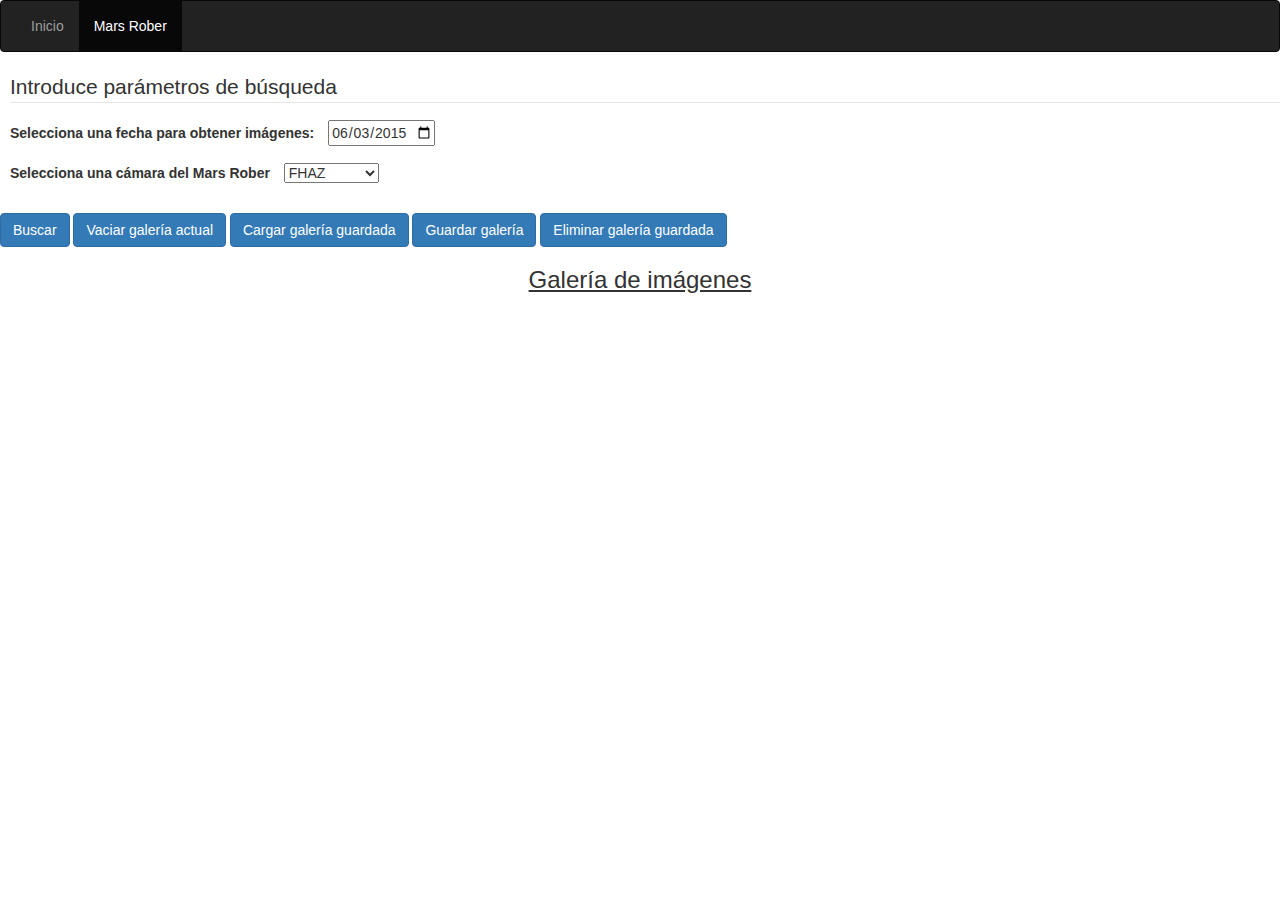
<file: p5pat/target/classes/static/roberImages.html>
<!DOCTYPE html>
<html>
    <head>
        <title> NASA Images</title>
		    <meta charset="utf-8">
        <meta name="author" content="Daniel Valverde"/>
            <link rel="stylesheet" href="estilo.css">
            <link rel="stylesheet" href="https://maxcdn.bootstrapcdn.com/bootstrap/3.4.1/css/bootstrap.min.css">
            <script src="https://ajax.googleapis.com/ajax/libs/jquery/3.6.3/jquery.min.js"></script>
            <script src="https://maxcdn.bootstrapcdn.com/bootstrap/3.4.1/js/bootstrap.min.js"></script>
            <link rel="icon" href="nasa.png">
    </head>
    <body>
        <nav class="navbar navbar-inverse">
            <div class="container-fluid">
              <ul class="nav navbar-nav">
                <li><a href="index.html">Inicio</a></li>
                <li class="active"><a href="roberImages.html">Mars Rober</a></li>
              </ul>
            </div>
        </nav>


        <form method="POST" id="submit">
            <fieldset>
                <legend class="spaced" >Introduce parámetros de búsqueda</legend>
                <label class="spaced" for="fecha">Selecciona una fecha para obtener imágenes:</label>
                <input type="date" name="fecha" value="2015-06-03" min="2015-01-01" max="2022-12-31">
                <br>
                <label class="spaced">Selecciona una cámara del Mars Rober</label>
                <select name="select">
                    <option value="fhaz">FHAZ</option>
                    <option value="rhaz">RHAZ</option>
                    <option value="chemcam">CHEMCAM</option>
                    <option value="mast">MAST</option>
                    <option value="mahli">MAHLI</option>
                    <option value="pancam">PANCAM</option>
                    <option value="mardi">MARDI</option>
                    <option value="navcam">NAVCAM</option>
                    <option value="minites">MINITES</option>
                </select>
                <br><br>
                <button type="submit" class="btn btn-primary">Buscar</button>
                <button type="reset" class="btn btn-primary">Vaciar galería actual</button>
                <button id="imgList" class="btn btn-primary">Cargar galería guardada</button>
                <button id="addToGallery" class="btn btn-primary">Guardar galería</button>
                <button id="clearGallery" class="btn btn-primary">Eliminar galería guardada</button>
            </fieldset>
        </form>



        <h3 style="text-align: center;"><u>Galería de imágenes</u></h3>
        <br>
        <div id="galeria" class="row">
        </div>

        <script src="./mrsRober.js"></script>

    </body>
</html>
</file>
<file: p5pat/target/classes/static/estilo.css>
.text{
    height: 200px;
    display: flex;
    flex-direction: column;
    justify-content: center;
    text-align: center;
    font-family: Arial, Helvetica, sans-serif;
    color: white;
}

.text2{
    display: flex;
    flex-direction: column;
    justify-content: center;
    text-align: center;
    font-family: Arial, Helvetica, sans-serif;
    color: white;
    background-color: rgba(90, 86, 86, 0.6);
    
}

#imgHD {
    display: flex;
    flex-direction: column;
    justify-content: center;
    text-align: center;
    color: white;
}

.spaced {
    margin: 10px;
}

.textp{
    display: flex;
    flex-direction: column;
    justify-content: center;
    text-align: center;
    font-family: Arial, Helvetica, sans-serif;
    color: white;
    padding: 15px;
    background-color: rgba(90, 86, 86, 0.6);
}

#bg-image {
    background-repeat: no-repeat;
    background-attachment: fixed;
    background-size: cover;
}

label {
    display: block;
    font: 'Fira Sans', sans-serif;
}

button {
    text-align: center;
}

input, label {
    margin: 0.4rem 0;
}
</file>
